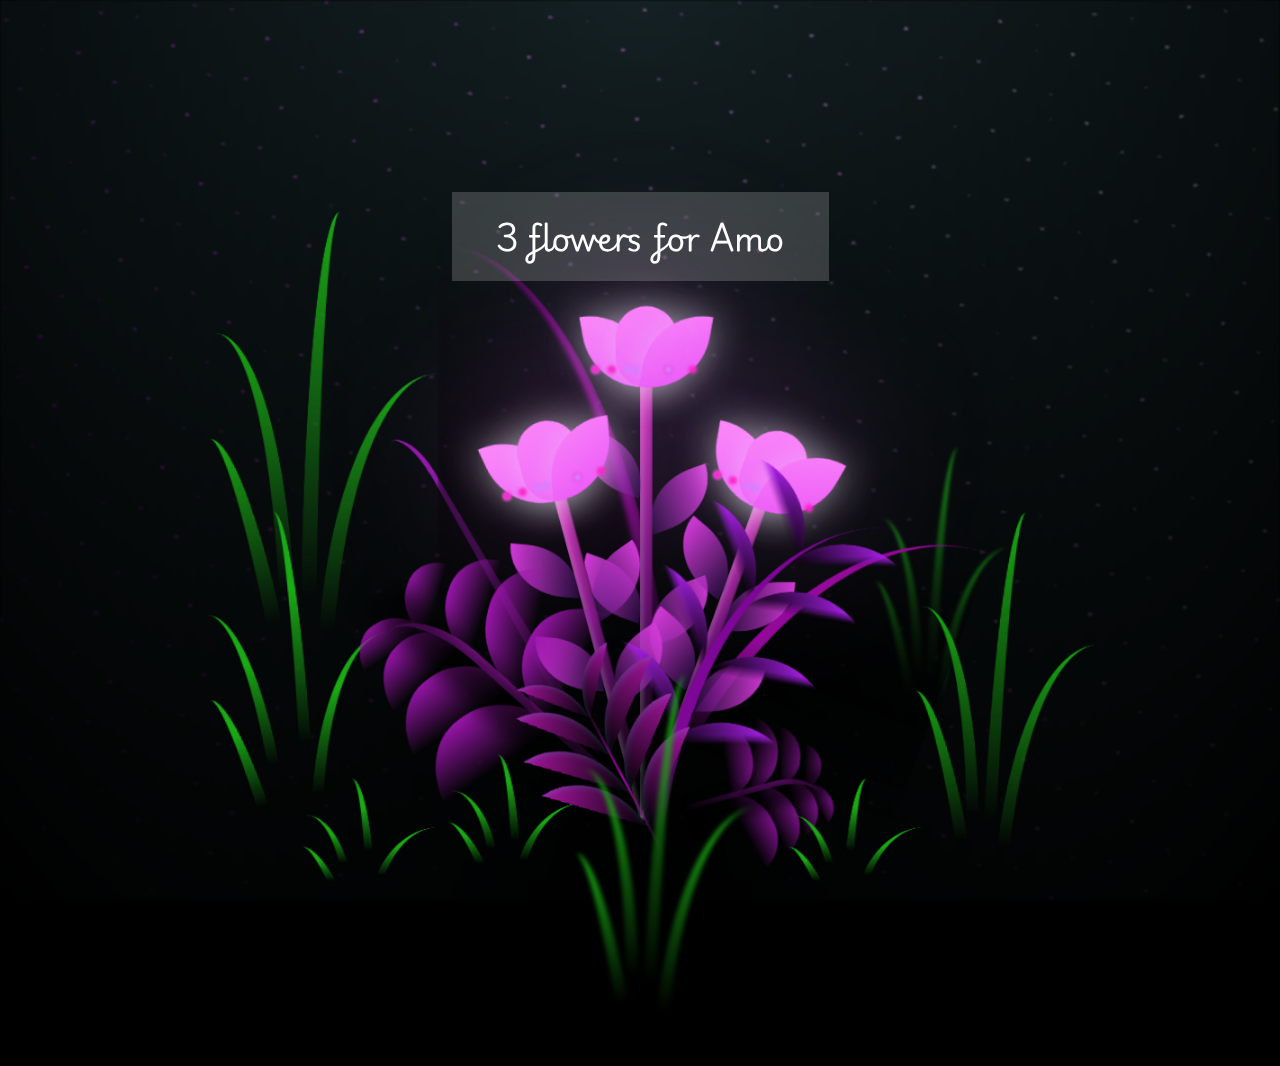
<file: index.html>
<!DOCTYPE html>
<html lang="en">

<head>
    <meta charset="UTF-8">
    <meta name="viewport" content="width=device-width, initial-scale=1.0">
    <title>Host server</title>
    <link rel="stylesheet" href="style.css">
  </head>

<body class="not-loaded">
    <div class="night"></div>
    <div class="flowers">
        <div class="flower flower--1">
            <div class="flower__leafs flower__leafs--1">
                <div class="flower__leaf flower__leaf--1"></div>
                <div class="flower__leaf flower__leaf--2"></div>
                <div class="flower__leaf flower__leaf--3"></div>

                <div class="flower__light flower__light--1"></div>
                <div class="flower__light flower__light--2"></div>
                <div class="flower__light flower__light--3"></div>
                <div class="flower__light flower__light--4"></div>
                <div class="flower__light flower__light--5"></div>
                <div class="flower__light flower__light--6"></div>
                <div class="flower__light flower__light--7"></div>
                <div class="flower__light flower__light--8"></div>

                
            </div>
            <div class="flower__line">
                <div class="flower__line__leaf flower__line__leaf--1"></div>
                <div class="flower__line__leaf flower__line__leaf--2"></div>
                <div class="flower__line__leaf flower__line__leaf--3"></div>
                <div class="flower__line__leaf flower__line__leaf--4"></div>
            </div>
        </div>

        <div class="flower flower--2">
            <div class="flower__leafs flower__leafs--2">
                <div class="flower__leaf flower__leaf--1"></div>
                <div class="flower__leaf flower__leaf--2"></div>
                <div class="flower__leaf flower__leaf--3"></div>

                <div class="flower__light flower__light--1"></div>
                <div class="flower__light flower__light--2"></div>
                <div class="flower__light flower__light--3"></div>
                <div class="flower__light flower__light--4"></div>
                <div class="flower__light flower__light--5"></div>
                <div class="flower__light flower__light--6"></div>
                <div class="flower__light flower__light--7"></div>
                <div class="flower__light flower__light--8"></div>

            </div>
            <div class="flower__line">
                <div class="flower__line__leaf flower__line__leaf--1"></div>
                <div class="flower__line__leaf flower__line__leaf--2"></div>
                <div class="flower__line__leaf flower__line__leaf--3"></div>
                <div class="flower__line__leaf flower__line__leaf--4"></div>
            </div>
        </div>

        <div class="flower flower--3">
            <div class="flower__leafs flower__leafs--3">
                <div class="flower__leaf flower__leaf--1"></div>
                <div class="flower__leaf flower__leaf--2"></div>
                <div class="flower__leaf flower__leaf--3"></div>

                <div class="flower__light flower__light--1"></div>
                <div class="flower__light flower__light--2"></div>
                <div class="flower__light flower__light--3"></div>
                <div class="flower__light flower__light--4"></div>
                <div class="flower__light flower__light--5"></div>
                <div class="flower__light flower__light--6"></div>
                <div class="flower__light flower__light--7"></div>
                <div class="flower__light flower__light--8"></div>

            </div>
            <div class="flower__line">
                <div class="flower__line__leaf flower__line__leaf--1"></div>
                <div class="flower__line__leaf flower__line__leaf--2"></div>
                <div class="flower__line__leaf flower__line__leaf--3"></div>
                <div class="flower__line__leaf flower__line__leaf--4"></div>
            </div>
        </div>

        <div class="grow-ans" style="--d:1.2s">
            <div class="flower__g-long">
                <div class="flower__g-long__top"></div>
                <div class="flower__g-long__bottom"></div>
            </div>
        </div>

        <div class="growing-grass">
            <div class="flower__grass flower__grass--1">
                <div class="flower__grass--top"></div>
                <div class="flower__grass--bottom"></div>
                <div class="flower__grass__leaf flower__grass__leaf--1"></div>
                <div class="flower__grass__leaf flower__grass__leaf--2"></div>
                <div class="flower__grass__leaf flower__grass__leaf--3"></div>
                <div class="flower__grass__leaf flower__grass__leaf--4"></div>
                <div class="flower__grass__leaf flower__grass__leaf--5"></div>
                <div class="flower__grass__leaf flower__grass__leaf--6"></div>
                <div class="flower__grass__leaf flower__grass__leaf--7"></div>
                <div class="flower__grass__leaf flower__grass__leaf--8"></div>
                <div class="flower__grass__overlay"></div>
            </div>
        </div>

        <div class="growing-grass">
            <div class="flower__grass flower__grass--2">
                <div class="flower__grass--top"></div>
                <div class="flower__grass--bottom"></div>
                <div class="flower__grass__leaf flower__grass__leaf--1"></div>
                <div class="flower__grass__leaf flower__grass__leaf--2"></div>
                <div class="flower__grass__leaf flower__grass__leaf--3"></div>
                <div class="flower__grass__leaf flower__grass__leaf--4"></div>
                <div class="flower__grass__leaf flower__grass__leaf--5"></div>
                <div class="flower__grass__leaf flower__grass__leaf--6"></div>
                <div class="flower__grass__leaf flower__grass__leaf--7"></div>
                <div class="flower__grass__leaf flower__grass__leaf--8"></div>
                <div class="flower__grass__overlay"></div>
            </div>
        </div>

        <div class="grow-ans" style="--d:2.4s">
            <div class="flower__g-right flower__g-right--1">
                <div class="leaf"></div>
            </div>
        </div>

        <div class="grow-ans" style="--d:2.8s">
            <div class="flower__g-right flower__g-right--2">
                <div class="leaf"></div>
            </div>
        </div>

        <div class="grow-ans" style="--d:2.8s">
            <div class="flower__g-front">
                <div class="flower__g-front__leaf-wrapper flower__g-front__leaf-wrapper--1">
                    <div class="flower__g-front__leaf"></div>
                </div>
                <div class="flower__g-front__leaf-wrapper flower__g-front__leaf-wrapper--2">
                    <div class="flower__g-front__leaf"></div>
                </div>
                <div class="flower__g-front__leaf-wrapper flower__g-front__leaf-wrapper--3">
                    <div class="flower__g-front__leaf"></div>
                </div>
                <div class="flower__g-front__leaf-wrapper flower__g-front__leaf-wrapper--4">
                    <div class="flower__g-front__leaf"></div>
                </div>
                <div class="flower__g-front__leaf-wrapper flower__g-front__leaf-wrapper--5">
                    <div class="flower__g-front__leaf"></div>
                </div>
                <div class="flower__g-front__leaf-wrapper flower__g-front__leaf-wrapper--6">
                    <div class="flower__g-front__leaf"></div>
                </div>
                <div class="flower__g-front__leaf-wrapper flower__g-front__leaf-wrapper--7">
                    <div class="flower__g-front__leaf"></div>
                </div>
                <div class="flower__g-front__leaf-wrapper flower__g-front__leaf-wrapper--8">
                    <div class="flower__g-front__leaf"></div>
                </div>
                <div class="flower__g-front__line"></div>
            </div>
        </div>

        <div class="grow-ans" style="--d:3.2s">
            <div class="flower__g-fr">
                <div class="leaf"></div>
                <div class="flower__g-fr__leaf flower__g-fr__leaf--1"></div>
                <div class="flower__g-fr__leaf flower__g-fr__leaf--2"></div>
                <div class="flower__g-fr__leaf flower__g-fr__leaf--3"></div>
                <div class="flower__g-fr__leaf flower__g-fr__leaf--4"></div>
                <div class="flower__g-fr__leaf flower__g-fr__leaf--5"></div>
                <div class="flower__g-fr__leaf flower__g-fr__leaf--6"></div>
                <div class="flower__g-fr__leaf flower__g-fr__leaf--7"></div>
                <div class="flower__g-fr__leaf flower__g-fr__leaf--8"></div>
            </div>
        </div>

        <div class="long-g long-g--0">
            <div class="grow-ans" style="--d:3s">
                <div class="leaf leaf--0"></div>
            </div>
            <div class="grow-ans" style="--d:2.2s">
                <div class="leaf leaf--1"></div>
            </div>
            <div class="grow-ans" style="--d:3.4s">
                <div class="leaf leaf--2"></div>
            </div>
            <div class="grow-ans" style="--d:3.6s">
                <div class="leaf leaf--3"></div>
            </div>
        </div>

        <div class="long-g long-g--1">
            <div class="grow-ans" style="--d:3.6s">
                <div class="leaf leaf--0"></div>
            </div>
            <div class="grow-ans" style="--d:3.8s">
                <div class="leaf leaf--1"></div>
            </div>
            <div class="grow-ans" style="--d:4s">
                <div class="leaf leaf--2"></div>
            </div>
            <div class="grow-ans" style="--d:4.2s">
                <div class="leaf leaf--3"></div>
            </div>
        </div>

        <div class="long-g long-g--2">
            <div class="grow-ans" style="--d:4s">
                <div class="leaf leaf--0"></div>
            </div>
            <div class="grow-ans" style="--d:4.2s">
                <div class="leaf leaf--1"></div>
            </div>
            <div class="grow-ans" style="--d:4.4s">
                <div class="leaf leaf--2"></div>
            </div>
            <div class="grow-ans" style="--d:4.6s">
                <div class="leaf leaf--3"></div>
            </div>
        </div>

        <div class="long-g long-g--3">
            <div class="grow-ans" style="--d:4s">
                <div class="leaf leaf--0"></div>
            </div>
            <div class="grow-ans" style="--d:4.2s">
                <div class="leaf leaf--1"></div>
            </div>
            <div class="grow-ans" style="--d:3s">
                <div class="leaf leaf--2"></div>
            </div>
            <div class="grow-ans" style="--d:3.6s">
                <div class="leaf leaf--3"></div>
            </div>
        </div>

        <div class="long-g long-g--4">
            <div class="grow-ans" style="--d:4s">
                <div class="leaf leaf--0"></div>
            </div>
            <div class="grow-ans" style="--d:4.2s">
                <div class="leaf leaf--1"></div>
            </div>
            <div class="grow-ans" style="--d:3s">
                <div class="leaf leaf--2"></div>
            </div>
            <div class="grow-ans" style="--d:3.6s">
                <div class="leaf leaf--3"></div>
            </div>
        </div>

        <div class="long-g long-g--5">
            <div class="grow-ans" style="--d:4s">
                <div class="leaf leaf--0"></div>
            </div>
            <div class="grow-ans" style="--d:4.2s">
                <div class="leaf leaf--1"></div>
            </div>
            <div class="grow-ans" style="--d:3s">
                <div class="leaf leaf--2"></div>
            </div>
            <div class="grow-ans" style="--d:3.6s">
                <div class="leaf leaf--3"></div>
            </div>
        </div>

        <div class="long-g long-g--6">
            <div class="grow-ans" style="--d:4.2s">
                <div class="leaf leaf--0"></div>
            </div>
            <div class="grow-ans" style="--d:4.4s">
                <div class="leaf leaf--1"></div>
            </div>
            <div class="grow-ans" style="--d:4.6s">
                <div class="leaf leaf--2"></div>
            </div>
            <div class="grow-ans" style="--d:4.8s">
                <div class="leaf leaf--3"></div>
            </div>
        </div>

        <div class="long-g long-g--7">
            <div class="grow-ans" style="--d:3s">
                <div class="leaf leaf--0"></div>
            </div>
            <div class="grow-ans" style="--d:3.2s">
                <div class="leaf leaf--1"></div>
            </div>
            <div class="grow-ans" style="--d:3.5s">
                <div class="leaf leaf--2"></div>
            </div>
            <div class="grow-ans" style="--d:3.6s">
                <div class="leaf leaf--3"></div>
            </div>
        </div>
    </div>
    <div class="message-box">
        <h1>3 flowers for Amo</h1>
    </div>
    <script src="script.js"></script>
</body>

</html>
</file>
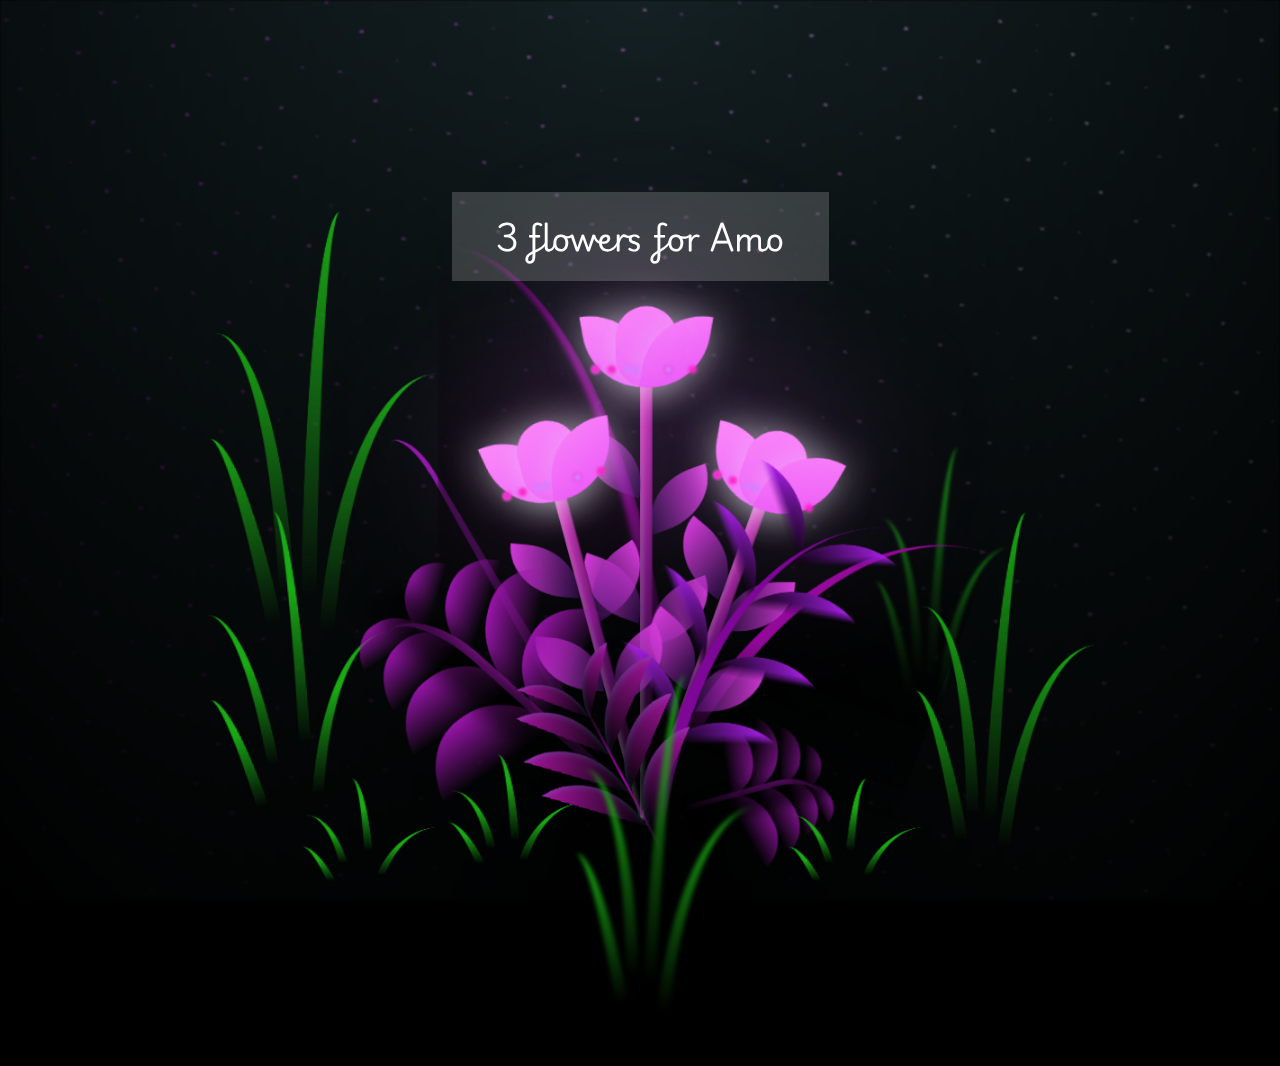
<file: main.html>
<!DOCTYPE html>
<html lang="en">

<head>
    <meta charset="UTF-8">
    <meta name="viewport" content="width=device-width, initial-scale=1.0">
    <title>Host server</title>
    <link rel="stylesheet" href="style.css">
  </head>

<body class="not-loaded">
    <div class="night"></div>
    <div class="flowers">
        <div class="flower flower--1">
            <div class="flower__leafs flower__leafs--1">
                <div class="flower__leaf flower__leaf--1"></div>
                <div class="flower__leaf flower__leaf--2"></div>
                <div class="flower__leaf flower__leaf--3"></div>

                <div class="flower__light flower__light--1"></div>
                <div class="flower__light flower__light--2"></div>
                <div class="flower__light flower__light--3"></div>
                <div class="flower__light flower__light--4"></div>
                <div class="flower__light flower__light--5"></div>
                <div class="flower__light flower__light--6"></div>
                <div class="flower__light flower__light--7"></div>
                <div class="flower__light flower__light--8"></div>

            </div>
            <div class="flower__line">
                <div class="flower__line__leaf flower__line__leaf--1"></div>
                <div class="flower__line__leaf flower__line__leaf--2"></div>
                <div class="flower__line__leaf flower__line__leaf--3"></div>
                <div class="flower__line__leaf flower__line__leaf--4"></div>
            </div>
        </div>

        <div class="flower flower--2">
            <div class="flower__leafs flower__leafs--2">
                <div class="flower__leaf flower__leaf--1"></div>
                <div class="flower__leaf flower__leaf--2"></div>
                <div class="flower__leaf flower__leaf--3"></div>

                <div class="flower__light flower__light--1"></div>
                <div class="flower__light flower__light--2"></div>
                <div class="flower__light flower__light--3"></div>
                <div class="flower__light flower__light--4"></div>
                <div class="flower__light flower__light--5"></div>
                <div class="flower__light flower__light--6"></div>
                <div class="flower__light flower__light--7"></div>
                <div class="flower__light flower__light--8"></div>

            </div>
            <div class="flower__line">
                <div class="flower__line__leaf flower__line__leaf--1"></div>
                <div class="flower__line__leaf flower__line__leaf--2"></div>
                <div class="flower__line__leaf flower__line__leaf--3"></div>
                <div class="flower__line__leaf flower__line__leaf--4"></div>
            </div>
        </div>

        <div class="flower flower--3">
            <div class="flower__leafs flower__leafs--3">
                <div class="flower__leaf flower__leaf--1"></div>
                <div class="flower__leaf flower__leaf--2"></div>
                <div class="flower__leaf flower__leaf--3"></div>

                <div class="flower__light flower__light--1"></div>
                <div class="flower__light flower__light--2"></div>
                <div class="flower__light flower__light--3"></div>
                <div class="flower__light flower__light--4"></div>
                <div class="flower__light flower__light--5"></div>
                <div class="flower__light flower__light--6"></div>
                <div class="flower__light flower__light--7"></div>
                <div class="flower__light flower__light--8"></div>

            </div>
            <div class="flower__line">
                <div class="flower__line__leaf flower__line__leaf--1"></div>
                <div class="flower__line__leaf flower__line__leaf--2"></div>
                <div class="flower__line__leaf flower__line__leaf--3"></div>
                <div class="flower__line__leaf flower__line__leaf--4"></div>
            </div>
        </div>

        <div class="grow-ans" style="--d:1.2s">
            <div class="flower__g-long">
                <div class="flower__g-long__top"></div>
                <div class="flower__g-long__bottom"></div>
            </div>
        </div>

        <div class="growing-grass">
            <div class="flower__grass flower__grass--1">
                <div class="flower__grass--top"></div>
                <div class="flower__grass--bottom"></div>
                <div class="flower__grass__leaf flower__grass__leaf--1"></div>
                <div class="flower__grass__leaf flower__grass__leaf--2"></div>
                <div class="flower__grass__leaf flower__grass__leaf--3"></div>
                <div class="flower__grass__leaf flower__grass__leaf--4"></div>
                <div class="flower__grass__leaf flower__grass__leaf--5"></div>
                <div class="flower__grass__leaf flower__grass__leaf--6"></div>
                <div class="flower__grass__leaf flower__grass__leaf--7"></div>
                <div class="flower__grass__leaf flower__grass__leaf--8"></div>
                <div class="flower__grass__overlay"></div>
            </div>
        </div>

        <div class="growing-grass">
            <div class="flower__grass flower__grass--2">
                <div class="flower__grass--top"></div>
                <div class="flower__grass--bottom"></div>
                <div class="flower__grass__leaf flower__grass__leaf--1"></div>
                <div class="flower__grass__leaf flower__grass__leaf--2"></div>
                <div class="flower__grass__leaf flower__grass__leaf--3"></div>
                <div class="flower__grass__leaf flower__grass__leaf--4"></div>
                <div class="flower__grass__leaf flower__grass__leaf--5"></div>
                <div class="flower__grass__leaf flower__grass__leaf--6"></div>
                <div class="flower__grass__leaf flower__grass__leaf--7"></div>
                <div class="flower__grass__leaf flower__grass__leaf--8"></div>
                <div class="flower__grass__overlay"></div>
            </div>
        </div>

        <div class="grow-ans" style="--d:2.4s">
            <div class="flower__g-right flower__g-right--1">
                <div class="leaf"></div>
            </div>
        </div>

        <div class="grow-ans" style="--d:2.8s">
            <div class="flower__g-right flower__g-right--2">
                <div class="leaf"></div>
            </div>
        </div>

        <div class="grow-ans" style="--d:2.8s">
            <div class="flower__g-front">
                <div class="flower__g-front__leaf-wrapper flower__g-front__leaf-wrapper--1">
                    <div class="flower__g-front__leaf"></div>
                </div>
                <div class="flower__g-front__leaf-wrapper flower__g-front__leaf-wrapper--2">
                    <div class="flower__g-front__leaf"></div>
                </div>
                <div class="flower__g-front__leaf-wrapper flower__g-front__leaf-wrapper--3">
                    <div class="flower__g-front__leaf"></div>
                </div>
                <div class="flower__g-front__leaf-wrapper flower__g-front__leaf-wrapper--4">
                    <div class="flower__g-front__leaf"></div>
                </div>
                <div class="flower__g-front__leaf-wrapper flower__g-front__leaf-wrapper--5">
                    <div class="flower__g-front__leaf"></div>
                </div>
                <div class="flower__g-front__leaf-wrapper flower__g-front__leaf-wrapper--6">
                    <div class="flower__g-front__leaf"></div>
                </div>
                <div class="flower__g-front__leaf-wrapper flower__g-front__leaf-wrapper--7">
                    <div class="flower__g-front__leaf"></div>
                </div>
                <div class="flower__g-front__leaf-wrapper flower__g-front__leaf-wrapper--8">
                    <div class="flower__g-front__leaf"></div>
                </div>
                <div class="flower__g-front__line"></div>
            </div>
        </div>

        <div class="grow-ans" style="--d:3.2s">
            <div class="flower__g-fr">
                <div class="leaf"></div>
                <div class="flower__g-fr__leaf flower__g-fr__leaf--1"></div>
                <div class="flower__g-fr__leaf flower__g-fr__leaf--2"></div>
                <div class="flower__g-fr__leaf flower__g-fr__leaf--3"></div>
                <div class="flower__g-fr__leaf flower__g-fr__leaf--4"></div>
                <div class="flower__g-fr__leaf flower__g-fr__leaf--5"></div>
                <div class="flower__g-fr__leaf flower__g-fr__leaf--6"></div>
                <div class="flower__g-fr__leaf flower__g-fr__leaf--7"></div>
                <div class="flower__g-fr__leaf flower__g-fr__leaf--8"></div>
            </div>
        </div>

        <div class="long-g long-g--0">
            <div class="grow-ans" style="--d:3s">
                <div class="leaf leaf--0"></div>
            </div>
            <div class="grow-ans" style="--d:2.2s">
                <div class="leaf leaf--1"></div>
            </div>
            <div class="grow-ans" style="--d:3.4s">
                <div class="leaf leaf--2"></div>
            </div>
            <div class="grow-ans" style="--d:3.6s">
                <div class="leaf leaf--3"></div>
            </div>
        </div>

        <div class="long-g long-g--1">
            <div class="grow-ans" style="--d:3.6s">
                <div class="leaf leaf--0"></div>
            </div>
            <div class="grow-ans" style="--d:3.8s">
                <div class="leaf leaf--1"></div>
            </div>
            <div class="grow-ans" style="--d:4s">
                <div class="leaf leaf--2"></div>
            </div>
            <div class="grow-ans" style="--d:4.2s">
                <div class="leaf leaf--3"></div>
            </div>
        </div>

        <div class="long-g long-g--2">
            <div class="grow-ans" style="--d:4s">
                <div class="leaf leaf--0"></div>
            </div>
            <div class="grow-ans" style="--d:4.2s">
                <div class="leaf leaf--1"></div>
            </div>
            <div class="grow-ans" style="--d:4.4s">
                <div class="leaf leaf--2"></div>
            </div>
            <div class="grow-ans" style="--d:4.6s">
                <div class="leaf leaf--3"></div>
            </div>
        </div>

        <div class="long-g long-g--3">
            <div class="grow-ans" style="--d:4s">
                <div class="leaf leaf--0"></div>
            </div>
            <div class="grow-ans" style="--d:4.2s">
                <div class="leaf leaf--1"></div>
            </div>
            <div class="grow-ans" style="--d:3s">
                <div class="leaf leaf--2"></div>
            </div>
            <div class="grow-ans" style="--d:3.6s">
                <div class="leaf leaf--3"></div>
            </div>
        </div>

        <div class="long-g long-g--4">
            <div class="grow-ans" style="--d:4s">
                <div class="leaf leaf--0"></div>
            </div>
            <div class="grow-ans" style="--d:4.2s">
                <div class="leaf leaf--1"></div>
            </div>
            <div class="grow-ans" style="--d:3s">
                <div class="leaf leaf--2"></div>
            </div>
            <div class="grow-ans" style="--d:3.6s">
                <div class="leaf leaf--3"></div>
            </div>
        </div>

        <div class="long-g long-g--5">
            <div class="grow-ans" style="--d:4s">
                <div class="leaf leaf--0"></div>
            </div>
            <div class="grow-ans" style="--d:4.2s">
                <div class="leaf leaf--1"></div>
            </div>
            <div class="grow-ans" style="--d:3s">
                <div class="leaf leaf--2"></div>
            </div>
            <div class="grow-ans" style="--d:3.6s">
                <div class="leaf leaf--3"></div>
            </div>
        </div>

        <div class="long-g long-g--6">
            <div class="grow-ans" style="--d:4.2s">
                <div class="leaf leaf--0"></div>
            </div>
            <div class="grow-ans" style="--d:4.4s">
                <div class="leaf leaf--1"></div>
            </div>
            <div class="grow-ans" style="--d:4.6s">
                <div class="leaf leaf--2"></div>
            </div>
            <div class="grow-ans" style="--d:4.8s">
                <div class="leaf leaf--3"></div>
            </div>
        </div>

        <div class="long-g long-g--7">
            <div class="grow-ans" style="--d:3s">
                <div class="leaf leaf--0"></div>
            </div>
            <div class="grow-ans" style="--d:3.2s">
                <div class="leaf leaf--1"></div>
            </div>
            <div class="grow-ans" style="--d:3.5s">
                <div class="leaf leaf--2"></div>
            </div>
            <div class="grow-ans" style="--d:3.6s">
                <div class="leaf leaf--3"></div>
            </div>
        </div>
    </div>
    <div class="message-box">
        <h1>3 flowers for Amo</h1>
    </div>
    <script src="script.js"></script>
</body>

</html>
</file>
<file: style.css>
@import url('https://fonts.googleapis.com/css2?family=Playwrite+GB+J:ital,wght@0,100..400;1,100..400&display=swap');

*,
*::after,
*::before {
    padding: 0;
    margin: 0;
    box-sizing: border-box;
}

:root {
    --dark-color: #000;
}

body {
    display: flex;
    align-items: flex-end;
    justify-content: center;
    min-height: 100vh;
    background-color: var(--dark-color);
    overflow: hidden;
    perspective: 1000px;
}

.night {
    position: fixed;
    left: 50%;
    top: 0;
    transform: translateX(-50%);
    width: 100%;
    height: 100%;
    filter: blur(0.1vmin);
    background-image: radial-gradient(ellipse at top, transparent 0%, var(--dark-color)), radial-gradient(ellipse at bottom, var(--dark-color), rgba(145, 233, 255, 0.2)), repeating-linear-gradient(220deg, black 0px, black 19px, transparent 19px, transparent 22px), repeating-linear-gradient(189deg, black 0px, black 19px, transparent 19px, transparent 22px), repeating-linear-gradient(148deg, black 0px, black 19px, transparent 19px, transparent 22px), linear-gradient(90deg, #e100ff, #f0f0f0);
}

.flowers {
    position: relative;
    transform: scale(0.9);
}

.flower {
    position: absolute;
    bottom: 10vmin;
    transform-origin: bottom center;
    z-index: 10;
    --fl-speed: 0.8s;
}

.flower--1 {
    animation: moving-flower-1 4s linear infinite;
}

.flower--1 .flower__line {
    height: 55vmin;
    animation-delay: 0.3s;
}

.flower--1 .flower__line__leaf--1 {
    animation: blooming-leaf-right var(--fl-speed) 1.6s backwards;
}

.flower--1 .flower__line__leaf--2 {
    animation: blooming-leaf-right var(--fl-speed) 1.4s backwards;
}

.flower--1 .flower__line__leaf--3 {
    animation: blooming-leaf-left var(--fl-speed) 1.2s backwards;
}

.flower--1 .flower__line__leaf--4 {
    animation: blooming-leaf-left var(--fl-speed) 1s backwards;
}

.flower--1 .flower__line__leaf--5 {
    animation: blooming-leaf-right var(--fl-speed) 1.8s backwards;
}

.flower--1 .flower__line__leaf--6 {
    animation: blooming-leaf-left var(--fl-speed) 2s backwards;
}

.flower--2 {
    left: 50%;
    transform: rotate(20deg);
    animation: moving-flower-2 4s linear infinite;
}

.flower--2 .flower__line {
    animation-delay: 0.6s;
}

.flower--2 .flower__line__leaf--1 {
    animation: blooming-leaf-right var(--fl-speed) 1.9s backwards;
}

.flower--2 .flower__line__leaf--2 {
    animation: blooming-leaf-right var(--fl-speed) 1.7s backwards;
}

.flower--2 .flower__line__leaf--3 {
    animation: blooming-leaf-left var(--fl-speed) 1.5s backwards;
}

.flower--2 .flower__line__leaf--4 {
    animation: blooming-leaf-left var(--fl-speed) 1.3s backwards;
}

.flower--3 {
    left: 50%;
    transform: rotate(-15deg);
    animation: moving-flower-3 4s linear infinite;
}

.flower--3 .flower__line {
    animation-delay: 0.9s;
}

.flower--3 .flower__line__leaf--1 {
    animation: blooming-leaf-right var(--fl-speed) 2.5s backwards;
}

.flower--3 .flower__line__leaf--2 {
    animation: blooming-leaf-right var(--fl-speed) 2.3s backwards;
}

.flower--3 .flower__line__leaf--3 {
    animation: blooming-leaf-left var(--fl-speed) 2.1s backwards;
}

.flower--3 .flower__line__leaf--4 {
    animation: blooming-leaf-left var(--fl-speed) 1.9s backwards;
}

.flower__leafs {
    position: relative;
    animation: blooming-flower 2s backwards;
}

.flower__leafs--1 {
    animation-delay: 1.1s;
}

.flower__leafs--2 {
    animation-delay: 1.1s;
}

.flower__leafs--3 {
    animation-delay: 1.1s;
}

.flower__leafs::after {
    content: "";
    position: absolute;
    left: 0;
    top: 0;
    transform: translate(-50%, -100%);
    width: 8vmin;
    height: 8vmin;
    background-color: #e16bff;
    filter: blur(10vmin);
}

.flower__leaf {
    background-image: linear-gradient(150deg, #ff8cf9, #ea51f8);
    width: 7.5vmin;
    height: 10vmin;
    position: absolute;
    left: -3vmin;
    bottom: -15px;
    border: none;
    box-shadow: 0px 0px 5vmin #ffffff8c;
}

.flower__leaf--1 {
    transform: rotate(-10deg) translateX(-50%);
    border-bottom-left-radius: 10em;
    border-top-right-radius: 10em;
}

.flower__leaf--2 {
    border-radius: 10em;
}

.flower__leaf--3 {
    transform: rotate(10deg) translateX(50%);
    border-bottom-right-radius: 10em;
    border-top-left-radius: 10em;
}

.flower__line {
    height: 42.5vmin;
    width: 1.5vmin;
    background-image: linear-gradient(to left, rgba(0, 0, 0, 0.2), transparent, rgba(255, 255, 255, 0.2)), linear-gradient(to top, transparent 10%, #71147a, #d639bc);
    box-shadow: inset 0 0 2px rgba(0, 0, 0, 0.5);
    animation: grow-flower-tree 4s backwards;
}

.flower__line__leaf {
    --w: 7vmin;
    --h: calc(var(--w) + 2vmin);
    position: absolute;
    top: 20%;
    left: 90%;
    width: var(--w);
    height: var(--h);
    border-top-right-radius: var(--h);
    border-bottom-left-radius: var(--h);
    background-image: linear-gradient(to top, rgba(76, 20, 122, 0.4), #d139d6);
}

.flower__line__leaf--1 {
    transform: rotate(70deg) rotateY(30deg);
}

.flower__line__leaf--2 {
    top: 45%;
    transform: rotate(70deg) rotateY(30deg);
}

.flower__line__leaf--3,
.flower__line__leaf--4,
.flower__line__leaf--6 {
    border-top-right-radius: 0;
    border-bottom-left-radius: 0;
    border-top-left-radius: var(--h);
    border-bottom-right-radius: var(--h);
    left: -460%;
    top: 12%;
    transform: rotate(-70deg) rotateY(30deg);
}

.flower__line__leaf--4 {
    top: 40%;
}

.flower__line__leaf--5 {
    top: 0;
    transform-origin: left;
    transform: rotate(70deg) rotateY(30deg) scale(0.6);
}

.flower__line__leaf--6 {
    top: -2%;
    left: -450%;
    transform-origin: right;
    transform: rotate(-70deg) rotateY(30deg) scale(0.6);
}

.flower__light {
    position: absolute;
    bottom: 0vmin;
    width: 1vmin;
    height: 1vmin;
    background-color: #db80ff;
    border-radius: 50%;
    filter: blur(0.2vmin);
    animation: light-ans 4s linear infinite backwards;
}

.flower__light:nth-child(odd) {
    background-color: #ff21c7;
}

.flower__light--1 {
    left: -2vmin;
    animation-delay: 1s;
}

.flower__light--2 {
    left: 3vmin;
    animation-delay: 0.5s;
}

.flower__light--3 {
    left: -6vmin;
    animation-delay: 0.3s;
}

.flower__light--4 {
    left: 6vmin;
    animation-delay: 0.9s;
}

.flower__light--5 {
    left: -1vmin;
    animation-delay: 1.5s;
}

.flower__light--6 {
    left: -4vmin;
    animation-delay: 3s;
}

.flower__light--7 {
    left: 3vmin;
    animation-delay: 2s;
}

.flower__light--8 {
    left: -6vmin;
    animation-delay: 3.5s;
}

.flower__grass {
    --c: #9915aa;
    --line-w: 1.5vmin;
    position: absolute;
    bottom: 12vmin;
    left: -7vmin;
    display: flex;
    flex-direction: column;
    align-items: flex-end;
    z-index: 20;
    transform-origin: bottom center;
    transform: rotate(-48deg) rotateY(40deg);
}

.flower__grass--1 {
    animation: moving-grass 2s linear infinite;
}

.flower__grass--2 {
    left: 2vmin;
    bottom: 10vmin;
    transform: scale(0.5) rotate(75deg) rotateX(10deg) rotateY(-200deg);
    opacity: 0.8;
    z-index: 0;
    animation: moving-grass--2 1.5s linear infinite;
}

.flower__grass--top {
    width: 7vmin;
    height: 10vmin;
    border-top-right-radius: 100%;
    border-right: var(--line-w) solid var(--c);
    transform-origin: bottom center;
    transform: rotate(-2deg);
}

.flower__grass--bottom {
    margin-top: -2px;
    width: var(--line-w);
    height: 25vmin;
    background-image: linear-gradient(to top, transparent, var(--c));
}

.flower__grass__leaf {
    --size: 10vmin;
    position: absolute;
    width: calc(var(--size) * 2.1);
    height: var(--size);
    border-top-left-radius: var(--size);
    border-top-right-radius: var(--size);
    background-image: linear-gradient(to top, transparent, transparent 30%, var(--c));
    z-index: 100;
}

.flower__grass__leaf--1 {
    top: -6%;
    left: 30%;
    --size: 6vmin;
    transform: rotate(-20deg);
    animation: growing-grass-ans--1 2s 2.6s backwards;
}

@keyframes growing-grass-ans--1 {
    0% {
        transform-origin: bottom left;
        transform: rotate(-20deg) scale(0);
    }
}

.flower__grass__leaf--2 {
    top: -5%;
    left: -110%;
    --size: 6vmin;
    transform: rotate(10deg);
    animation: growing-grass-ans--2 2s 2.4s linear backwards;
}

@keyframes growing-grass-ans--2 {
    0% {
        transform-origin: bottom right;
        transform: rotate(10deg) scale(0);
    }
}

.flower__grass__leaf--3 {
    top: 5%;
    left: 60%;
    --size: 8vmin;
    transform: rotate(-18deg) rotateX(-20deg);
    animation: growing-grass-ans--3 2s 2.2s linear backwards;
}

@keyframes growing-grass-ans--3 {
    0% {
        transform-origin: bottom left;
        transform: rotate(-18deg) rotateX(-20deg) scale(0);
    }
}

.flower__grass__leaf--4 {
    top: 6%;
    left: -135%;
    --size: 8vmin;
    transform: rotate(2deg);
    animation: growing-grass-ans--4 2s 2s linear backwards;
}

@keyframes growing-grass-ans--4 {
    0% {
        transform-origin: bottom right;
        transform: rotate(2deg) scale(0);
    }
}

.flower__grass__leaf--5 {
    top: 20%;
    left: 60%;
    --size: 10vmin;
    transform: rotate(-24deg) rotateX(-20deg);
    animation: growing-grass-ans--5 2s 1.8s linear backwards;
}

@keyframes growing-grass-ans--5 {
    0% {
        transform-origin: bottom left;
        transform: rotate(-24deg) rotateX(-20deg) scale(0);
    }
}

.flower__grass__leaf--6 {
    top: 22%;
    left: -180%;
    --size: 10vmin;
    transform: rotate(10deg);
    animation: growing-grass-ans--6 2s 1.6s linear backwards;
}

@keyframes growing-grass-ans--6 {
    0% {
        transform-origin: bottom right;
        transform: rotate(10deg) scale(0);
    }
}

.flower__grass__leaf--7 {
    top: 39%;
    left: 70%;
    --size: 10vmin;
    transform: rotate(-10deg);
    animation: growing-grass-ans--7 2s 1.4s linear backwards;
}

@keyframes growing-grass-ans--7 {
    0% {
        transform-origin: bottom left;
        transform: rotate(-10deg) scale(0);
    }
}

.flower__grass__leaf--8 {
    top: 40%;
    left: -215%;
    --size: 11vmin;
    transform: rotate(10deg);
    animation: growing-grass-ans--8 2s 1.2s linear backwards;
}

@keyframes growing-grass-ans--8 {
    0% {
        transform-origin: bottom right;
        transform: rotate(10deg) scale(0);
    }
}

.flower__grass__overlay {
    position: absolute;
    top: -10%;
    right: 0%;
    width: 100%;
    height: 100%;
    background-color: rgba(0, 0, 0, 0.6);
    filter: blur(1.5vmin);
    z-index: 100;
}

.flower__g-long {
    --w: 2vmin;
    --h: 6vmin;
    --c: #9115aa;
    position: absolute;
    bottom: 10vmin;
    left: -3vmin;
    transform-origin: bottom center;
    transform: rotate(-30deg) rotateY(-20deg);
    display: flex;
    flex-direction: column;
    align-items: flex-end;
    animation: flower-g-long-ans 3s linear infinite;
}

@keyframes flower-g-long-ans {

    0%,
    100% {
        transform: rotate(-30deg) rotateY(-20deg);
    }

    50% {
        transform: rotate(-32deg) rotateY(-20deg);
    }
}

.flower__g-long__top {
    top: calc(var(--h) * -1);
    width: calc(var(--w) + 1vmin);
    height: var(--h);
    border-top-right-radius: 100%;
    border-right: 0.7vmin solid var(--c);
    transform: translate(-0.7vmin, 1vmin);
}

.flower__g-long__bottom {
    width: var(--w);
    height: 50vmin;
    transform-origin: bottom center;
    background-image: linear-gradient(to top, transparent 30%, var(--c));
    box-shadow: inset 0 0 2px rgba(0, 0, 0, 0.5);
    clip-path: polygon(35% 0, 65% 1%, 100% 100%, 0% 100%);
}

.flower__g-right {
    position: absolute;
    bottom: 6vmin;
    left: -2vmin;
    transform-origin: bottom left;
    transform: rotate(20deg);
}

.flower__g-right .leaf {
    width: 30vmin;
    height: 50vmin;
    border-top-left-radius: 100%;
    border-left: 2vmin solid #920797;
    background-image: linear-gradient(to bottom, transparent, var(--dark-color) 60%);
    -webkit-mask-image: linear-gradient(to top, transparent 30%, #860797 60%);
}

.flower__g-right--1 {
    animation: flower-g-right-ans 2.5s linear infinite;
}

.flower__g-right--2 {
    left: 5vmin;
    transform: rotateY(-180deg);
    animation: flower-g-right-ans--2 3s linear infinite;
}

.flower__g-right--2 .leaf {
    height: 75vmin;
    filter: blur(0.3vmin);
    opacity: 0.8;
}

@keyframes flower-g-right-ans {

    0%,
    100% {
        transform: rotate(20deg);
    }

    50% {
        transform: rotate(24deg) rotateX(-20deg);
    }
}

@keyframes flower-g-right-ans--2 {

    0%,
    100% {
        transform: rotateY(-180deg) rotate(0deg) rotateX(-20deg);
    }

    50% {
        transform: rotateY(-180deg) rotate(6deg) rotateX(-20deg);
    }
}

.flower__g-front {
    position: absolute;
    bottom: 6vmin;
    left: 2.5vmin;
    z-index: 100;
    transform-origin: bottom center;
    transform: rotate(-28deg) rotateY(30deg) scale(1.04);
    animation: flower__g-front-ans 2s linear infinite;
}

@keyframes flower__g-front-ans {

    0%,
    100% {
        transform: rotate(-28deg) rotateY(30deg) scale(1.04);
    }

    50% {
        transform: rotate(-35deg) rotateY(40deg) scale(1.04);
    }
}

.flower__g-front__line {
    width: 0.3vmin;
    height: 20vmin;
    background-image: linear-gradient(to top, transparent, #970797, transparent 100%);
    position: relative;
}

.flower__g-front__leaf-wrapper {
    position: absolute;
    top: 0;
    left: 0;
    transform-origin: bottom left;
    transform: rotate(10deg);
}

.flower__g-front__leaf-wrapper:nth-child(even) {
    left: 0vmin;
    transform: rotateY(-180deg) rotate(5deg);
    animation: flower__g-front__leaf-left-ans 1s ease-in backwards;
}

.flower__g-front__leaf-wrapper:nth-child(odd) {
    animation: flower__g-front__leaf-ans 1s ease-in backwards;
}

.flower__g-front__leaf-wrapper--1 {
    top: -8vmin;
    transform: scale(0.7);
    animation: flower__g-front__leaf-ans 1s 5.5s ease-in backwards !important;
}

.flower__g-front__leaf-wrapper--2 {
    top: -8vmin;
    transform: rotateY(-180deg) scale(0.7) !important;
    animation: flower__g-front__leaf-left-ans-2 1s 4.6s ease-in backwards !important;
}

.flower__g-front__leaf-wrapper--3 {
    top: -3vmin;
    animation: flower__g-front__leaf-ans 1s 4.6s ease-in backwards;
}

.flower__g-front__leaf-wrapper--4 {
    top: -3vmin;
    transform: rotateY(-180deg) scale(0.9) !important;
    animation: flower__g-front__leaf-left-ans-2 1s 4.6s ease-in backwards !important;
}

@keyframes flower__g-front__leaf-left-ans-2 {
    0% {
        transform: rotateY(-180deg) scale(0);
    }
}

.flower__g-front__leaf-wrapper--5,
.flower__g-front__leaf-wrapper--6 {
    top: 2vmin;
}

.flower__g-front__leaf-wrapper--7,
.flower__g-front__leaf-wrapper--8 {
    top: 6.5vmin;
}

.flower__g-front__leaf-wrapper--2 {
    animation-delay: 5.2s !important;
}

.flower__g-front__leaf-wrapper--3 {
    animation-delay: 4.9s !important;
}

.flower__g-front__leaf-wrapper--5 {
    animation-delay: 4.3s !important;
}

.flower__g-front__leaf-wrapper--6 {
    animation-delay: 4.1s !important;
}

.flower__g-front__leaf-wrapper--7 {
    animation-delay: 3.8s !important;
}

.flower__g-front__leaf-wrapper--8 {
    animation-delay: 3.5s !important;
}

@keyframes flower__g-front__leaf-ans {
    0% {
        transform: rotate(10deg) scale(0);
    }
}

@keyframes flower__g-front__leaf-left-ans {
    0% {
        transform: rotateY(-180deg) rotate(5deg) scale(0);
    }
}

.flower__g-front__leaf {
    width: 10vmin;
    height: 10vmin;
    border-radius: 100% 0% 0% 100% / 100% 100% 0% 0%;
    box-shadow: inset 0 2px 1vmin rgba(44, 238, 252, 0.2);
    background-image: linear-gradient(to bottom left, transparent, var(--dark-color)), linear-gradient(to bottom right, #aa15a3 50%, transparent 50%, transparent);
    -webkit-mask-image: linear-gradient(to bottom right, #aa15a3 50%, transparent 50%, transparent);
    mask-image: linear-gradient(to bottom right, #aa15a3 50%, transparent 50%, transparent);
}

.flower__g-fr {
    position: absolute;
    bottom: -4vmin;
    left: vmin;
    transform-origin: bottom left;
    z-index: 10;
    animation: flower__g-fr-ans 2s linear infinite;
}

@keyframes flower__g-fr-ans {

    0%,
    100% {
        transform: rotate(2deg);
    }

    50% {
        transform: rotate(4deg);
    }
}

.flower__g-fr .leaf {
    width: 30vmin;
    height: 50vmin;
    border-top-left-radius: 100%;
    border-left: 2vmin solid #7f0797;
    -webkit-mask-image: linear-gradient(to top, transparent 25%, #860797 50%);
    position: relative;
    z-index: 1;
}

.flower__g-fr__leaf {
    position: absolute;
    top: 0;
    left: 0;
    width: 10vmin;
    height: 10vmin;
    border-radius: 100% 0% 0% 100% / 100% 100% 0% 0%;
    box-shadow: inset 0 2px 1vmin rgba(203, 44, 252, 0.2);
    background-image: linear-gradient(to bottom left, transparent, var(--dark-color) 98%), linear-gradient(to bottom right, #b923ff 45%, transparent 50%, transparent);
    -webkit-mask-image: linear-gradient(135deg, #9115aa 40%, transparent 50%, transparent);
}

.flower__g-fr__leaf--1 {
    left: 20vmin;
    transform: rotate(45deg);
    animation: flower__g-fr-leaft-ans-1 0.5s 5.2s linear backwards;
}

@keyframes flower__g-fr-leaft-ans-1 {
    0% {
        transform-origin: left;
        transform: rotate(45deg) scale(0);
    }
}

.flower__g-fr__leaf--2 {
    left: 12vmin;
    top: -7vmin;
    transform: rotate(25deg) rotateY(-180deg);
    animation: flower__g-fr-leaft-ans-6 0.5s 5s linear backwards;
}

.flower__g-fr__leaf--3 {
    left: 15vmin;
    top: 6vmin;
    transform: rotate(55deg);
    animation: flower__g-fr-leaft-ans-5 0.5s 4.8s linear backwards;
}

.flower__g-fr__leaf--4 {
    left: 6vmin;
    top: -2vmin;
    transform: rotate(25deg) rotateY(-180deg);
    animation: flower__g-fr-leaft-ans-6 0.5s 4.6s linear backwards;
}

.flower__g-fr__leaf--5 {
    left: 10vmin;
    top: 14vmin;
    transform: rotate(55deg);
    animation: flower__g-fr-leaft-ans-5 0.5s 4.4s linear backwards;
}

@keyframes flower__g-fr-leaft-ans-5 {
    0% {
        transform-origin: left;
        transform: rotate(55deg) scale(0);
    }
}

.flower__g-fr__leaf--6 {
    left: 0vmin;
    top: 6vmin;
    transform: rotate(25deg) rotateY(-180deg);
    animation: flower__g-fr-leaft-ans-6 0.5s 4.2s linear backwards;
}

@keyframes flower__g-fr-leaft-ans-6 {
    0% {
        transform-origin: right;
        transform: rotate(25deg) rotateY(-180deg) scale(0);
    }
}

.flower__g-fr__leaf--7 {
    left: 5vmin;
    top: 22vmin;
    transform: rotate(45deg);
    animation: flower__g-fr-leaft-ans-7 0.5s 4s linear backwards;
}

@keyframes flower__g-fr-leaft-ans-7 {
    0% {
        transform-origin: left;
        transform: rotate(45deg) scale(0);
    }
}

.flower__g-fr__leaf--8 {
    left: -4vmin;
    top: 15vmin;
    transform: rotate(15deg) rotateY(-180deg);
    animation: flower__g-fr-leaft-ans-8 0.5s 3.8s linear backwards;
}

@keyframes flower__g-fr-leaft-ans-8 {
    0% {
        transform-origin: right;
        transform: rotate(15deg) rotateY(-180deg) scale(0);
    }
}

.long-g {
    position: absolute;
    bottom: 25vmin;
    left: -42vmin;
    transform-origin: bottom left;
}

.long-g--1 {
    bottom: 0vmin;
    transform: scale(0.8) rotate(-5deg);
}

.long-g--1 .leaf {
    -webkit-mask-image: linear-gradient(to top, transparent 40%, #860797 80%) !important;
}

.long-g--1 .leaf--1 {
    --w: 5vmin;
    --h: 60vmin;
    left: -2vmin;
    transform: rotate(3deg) rotateY(-180deg);
}

.long-g--2,
.long-g--3 {
    bottom: -3vmin;
    left: -35vmin;
    transform-origin: center;
    transform: scale(0.6) rotateX(60deg);
}

.long-g--2 .leaf,
.long-g--3 .leaf {
    -webkit-mask-image: linear-gradient(to top, transparent 50%, #970797 80%) !important;
}

.long-g--2 .leaf--1,
.long-g--3 .leaf--1 {
    left: -1vmin;
    transform: rotateY(-180deg);
}

.long-g--3 {
    left: -17vmin;
    bottom: 0vmin;
}

.long-g--3 .leaf {
    -webkit-mask-image: linear-gradient(to top, transparent 40%, #7f0797 80%) !important;
}

.long-g--4 {
    left: 25vmin;
    bottom: -3vmin;
    transform-origin: center;
    transform: scale(0.6) rotateX(60deg);
}

.long-g--4 .leaf {
    -webkit-mask-image: linear-gradient(to top, transparent 50%, #750797 80%) !important;
}

.long-g--5 {
    left: 42vmin;
    bottom: 0vmin;
    transform: scale(0.8) rotate(2deg);
}

.long-g--6 {
    left: 0vmin;
    bottom: -20vmin;
    z-index: 100;
    filter: blur(0.3vmin);
    transform: scale(0.8) rotate(2deg);
}

.long-g--7 {
    left: 35vmin;
    bottom: 20vmin;
    z-index: -1;
    filter: blur(0.3vmin);
    transform: scale(0.6) rotate(2deg);
    opacity: 0.7;
}

.long-g .leaf {
    --w: 15vmin;
    --h: 40vmin;
    --c: #1aaa15;
    position: absolute;
    bottom: 0;
    width: var(--w);
    height: var(--h);
    border-top-left-radius: 100%;
    border-left: 2vmin solid var(--c);
    -webkit-mask-image: linear-gradient(to top, transparent 20%, var(--dark-color));
    transform-origin: bottom center;
}

.long-g .leaf--0 {
    left: 2vmin;
    animation: leaf-ans-1 4s linear infinite;
}

.long-g .leaf--1 {
    --w: 5vmin;
    --h: 60vmin;
    animation: leaf-ans-1 4s linear infinite;
}

.long-g .leaf--2 {
    --w: 10vmin;
    --h: 40vmin;
    left: -0.5vmin;
    bottom: 5vmin;
    transform-origin: bottom left;
    transform: rotateY(-180deg);
    animation: leaf-ans-2 3s linear infinite;
}

.long-g .leaf--3 {
    --w: 5vmin;
    --h: 30vmin;
    left: -1vmin;
    bottom: 3.2vmin;
    transform-origin: bottom left;
    transform: rotate(-10deg) rotateY(-180deg);
    animation: leaf-ans-3 3s linear infinite;
}

@keyframes leaf-ans-1 {

    0%,
    100% {
        transform: rotate(-5deg) scale(1);
    }

    50% {
        transform: rotate(5deg) scale(1.1);
    }
}

@keyframes leaf-ans-2 {

    0%,
    100% {
        transform: rotateY(-180deg) rotate(5deg);
    }

    50% {
        transform: rotateY(-180deg) rotate(0deg) scale(1.1);
    }
}

@keyframes leaf-ans-3 {

    0%,
    100% {
        transform: rotate(-10deg) rotateY(-180deg);
    }

    50% {
        transform: rotate(-20deg) rotateY(-180deg);
    }
}

.grow-ans {
    animation: grow-ans 2s var(--d) backwards;
}

@keyframes grow-ans {
    0% {
        transform: scale(0);
        opacity: 0;
    }
}

@keyframes light-ans {
    0% {
        opacity: 0;
        transform: translateY(0vmin);
    }

    25% {
        opacity: 1;
        transform: translateY(-5vmin) translateX(-2vmin);
    }

    50% {
        opacity: 1;
        transform: translateY(-15vmin) translateX(2vmin);
        filter: blur(0.2vmin);
    }

    75% {
        transform: translateY(-20vmin) translateX(-2vmin);
        filter: blur(0.2vmin);
    }

    100% {
        transform: translateY(-30vmin);
        opacity: 0;
        filter: blur(1vmin);
    }
}

@keyframes moving-flower-1 {

    0%,
    100% {
        transform: rotate(2deg);
    }

    50% {
        transform: rotate(-2deg);
    }
}

@keyframes moving-flower-2 {

    0%,
    100% {
        transform: rotate(18deg);
    }

    50% {
        transform: rotate(14deg);
    }
}

@keyframes moving-flower-3 {

    0%,
    100% {
        transform: rotate(-18deg);
    }

    50% {
        transform: rotate(-20deg) rotateY(-10deg);
    }
}

@keyframes blooming-leaf-right {
    0% {
        transform-origin: left;
        transform: rotate(70deg) rotateY(30deg) scale(0);
    }
}

@keyframes blooming-leaf-left {
    0% {
        transform-origin: right;
        transform: rotate(-70deg) rotateY(30deg) scale(0);
    }
}

@keyframes grow-flower-tree {
    0% {
        height: 0;
        border-radius: 1vmin;
    }
}

@keyframes blooming-flower {
    0% {
        transform: scale(0);
    }
}

@keyframes moving-grass {

    0%,
    100% {
        transform: rotate(-48deg) rotateY(40deg);
    }

    50% {
        transform: rotate(-50deg) rotateY(40deg);
    }
}

@keyframes moving-grass--2 {

    0%,
    100% {
        transform: scale(0.5) rotate(75deg) rotateX(10deg) rotateY(-200deg);
    }

    50% {
        transform: scale(0.5) rotate(79deg) rotateX(10deg) rotateY(-200deg);
    }
}

.growing-grass {
    animation: growing-grass-ans 1s 2s backwards;
}

@keyframes growing-grass-ans {
    0% {
        transform: scale(0);
    }
}

.not-loaded * {
    animation-play-state: paused !important;
}

.message-box {
    position: absolute;
    background-color: #FFFFFF2F;
    padding: 2vmin 5vmin;
    top: 15vmax;
    animation-name: goFadeIn;
    animation-duration: 6s;
    animation-timing-function: cubic-bezier(0.39, 0.575, 0.565, 1);
    opacity: 1;
}

.message-box h1 {
    font-family: "Playwrite GB J";
    color: white;
}

@keyframes goFadeIn {
    from {
        opacity: 0;
    }

    to {
        opacity: 1;
    }
}
</file>
